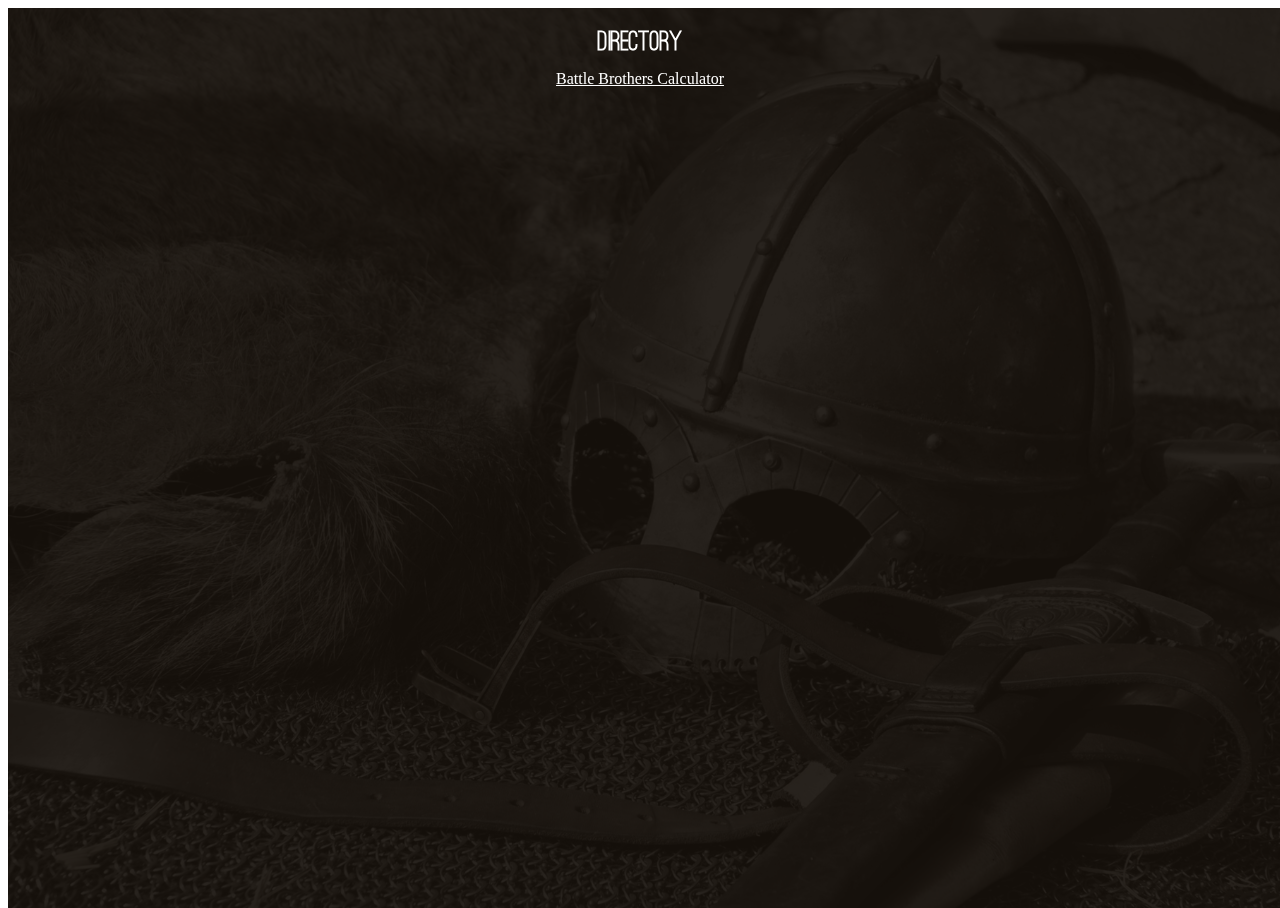
<file: index.html>
<!DOCTYPE html>
<html lang="en">
  <head>
    <meta charset="utf-8">
    <meta http-equiv="X-UA-Compatible" content="IE=edge">
    <meta name="viewport" content="width=device-width, initial-scale=1">
    <!-- The above 3 meta tags *must* come first in the head; any other head content must come *after* these tags -->
    <title>Tumult.cc</title>

    <!-- Bootstrap -->
    <link rel="stylesheet" href="https://maxcdn.bootstrapcdn.com/bootstrap/4.0.0-alpha.6/css/bootstrap.min.css" integrity="sha384-rwoIResjU2yc3z8GV/NPeZWAv56rSmLldC3R/AZzGRnGxQQKnKkoFVhFQhNUwEyJ" crossorigin="anonymous">
    <link href="css/style.css" rel="stylesheet">
  </head>

  <body>
    <div class="background-image"></div>
    <div class="background-cover"></div>
    <div id="main" class="flexMain">
      <h2> Directory </h2>
      <a href="/bb-calc.html"> Battle Brothers Calculator </a>
    </div>
  </body>
</html>
</file>
<file: css/style.css>
@font-face {
  font-family: ostrich; src: url("../fonts/ostrich-regular.ttf");
}

@font-face {
  font-family: ostrichbold; src: url("../fonts/OstrichSans-Heavy.otf");
}

html {
  height: 100%;
  overflow: hidden;
}

body {
  height: 100%;
  overflow: auto;
}

.background-image {
  position: fixed;
  display: block;
  width: 100vw;
  height: 100vh;
  background-image: url("../img/armor_bg.jpeg");
  background-size: cover;

  background-position: center;
  background-repeat: no-repeat;

  filter: contrast(82%);
  filter: grayscale(90%);
  z-index: -2;
}

.background-image-sm {
  position: fixed;
  display: block;
  width: 100%;
  height: 100%;
  background-image: url("../img/armor_bg_sm.jpeg");
  background-size: cover;

  transform: translate3d(0,0,0);
  background-position: center;
  background-repeat: no-repeat;

  filter: contrast(82%);
  filter: grayscale(90%);
  z-index: -2;
}


.divider {
  border-bottom: 1px solid rgba(255,255,255,.1);
}

.background-cover {
  z-index: -1;
  display: block;
  position: fixed;
  width: 100%;
  height: 100%;
  background-color: rgba(22,16,11,0.92);
}


h1 {
  color: #DFCDB3;
  font-size: 42px;
  font-family: ostrich;
  font-weight:bold;
  margin-top: 12px;
}

h2 {
  font-size: 28px;
  font-family: ostrich;
  margin-bottom: 18px;
}

h3 {
  color: #DFCDB3;
  font-weight: 500;
  font-size: 21px;
}

a {
  color: inherit;
}

p {
  text-align: center;
  font-family: ostrich;
  font-size: 18px;
  color: white;
}

a:hover {
  color: inherit;
}

.tooltip-inner {
  max-width: 280px;
}

.button {
  text-align: center;
  border: 1px solid white;

  padding: 2px 80px 2px 80px;
  margin-bottom: 20px;
  font-family: ostrich;
  color: white;
  background-color: black;

  -webkit-touch-callout: none; /* iOS Safari */
  -webkit-user-select: none; /* Safari */
   -khtml-user-select: none; /* Konqueror HTML */
     -moz-user-select: none; /* Firefox */
      -ms-user-select: none; /* Internet Explorer/Edge */
          user-select: none; /* Non-prefixed version, currently
                                supported by Chrome and Opera */
}

.button:hover {
  border: 1px solid red;
}

.button:active {
  border: 1px solid orange;
}

.flexMain {
  height: 95%;
  display: flex;
  flex-direction: column;
  align-items: center;
  text-align: center;
  color: white;
}

.flexCenter {
  display: flex;
  flex-direction: column;
  align-items: center;
  text-align: center;
  color: white;
}

.vertFlexCenter {
  height: 60%;
  display: flex;
  flex-direction: column;
  justify-content: center;
  align-items: center;
  text-align: center;
  color: white;
}

.foot {
  margin-top: 25px;
  color: white;
  font-size: 13px;
}

.footerItem {
  color: white;
  text-align: center;
}

.unselected {
  filter: grayscale(100%);
}

.selected {
  -webkit-filter: drop-shadow(1px 1px 1px #FE4E00 );
  filter: drop-shadow(1px 1px 1px #FE4E00);
}

.tier {
  padding-bottom: 12px;
}
</file>
